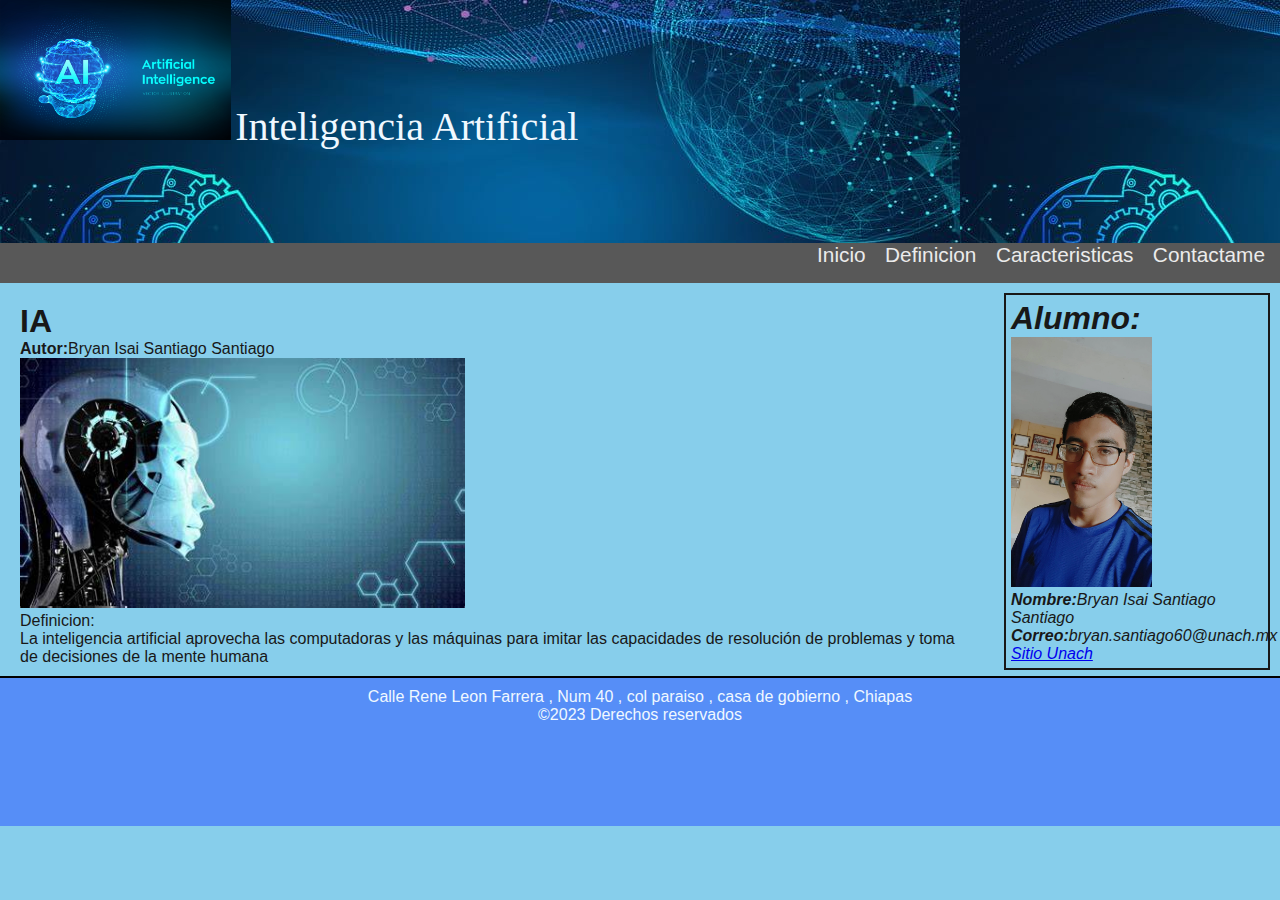
<file: Practica 8/index.html>
<!DOCTYPE html>
<html lang="en">
<head>
    <meta charset="UTF-8">
    <meta name="viewport" content="width=device-width, initial-scale=1.0">
    <title>Inteligencia Artificial</title>
    <link rel="stylesheet" href="css/style.css">
</head>
<header> <!--encabezado-->
   <div id="titulo">
   <img src="img/logo.jpeg"alt="mi logo"id="logo"/>
   <h1>Inteligencia Artificial</h1>
   </div>
    <nav><!--menu-->
       <ul>
       <li><a href="index.html">Inicio</a></li> 
       <li><a href="definicion.html">Definicion</a></li> 
       <li><a href="caracteristicas.html">Caracteristicas</a></li> 
       <li><a href="contactame.html">Contactame</a></li> 
       </ul> 

    </nav> 
</header>
<article>
   <section>
     <h1>IA</h1>
     <p><strong>Autor:</strong>Bryan Isai Santiago Santiago</p>
     <div>
        <img src="img/contenido.jpeg">
        <p><span>Definicion:</span></p>
     </div>
     <p>
        La inteligencia artificial aprovecha las computadoras y las máquinas para imitar las capacidades de resolución de problemas y toma de decisiones de la mente humana
     </p>
    </section>
    <aside>
     <h1>Alumno:</h1>
     <p id="alumnoperfil"><img src="img/perfil.webp"alt="perfil"/></p>
     <p><strong>Nombre:</strong>Bryan Isai Santiago Santiago</p>
     <p><strong>Correo:</strong>bryan.santiago60@unach.mx</p>
     <p><a href="https://www.unach.mx/">Sitio Unach</a></p>
    </aside>

</article>
<footer><!--pie de pagina-->
    <p>Calle Rene Leon Farrera , Num 40 , col paraiso , casa de gobierno , Chiapas</p>
    <p>&copy;2023 Derechos reservados</p>

</footer>
<body>
    
</body>
</html>
</file>
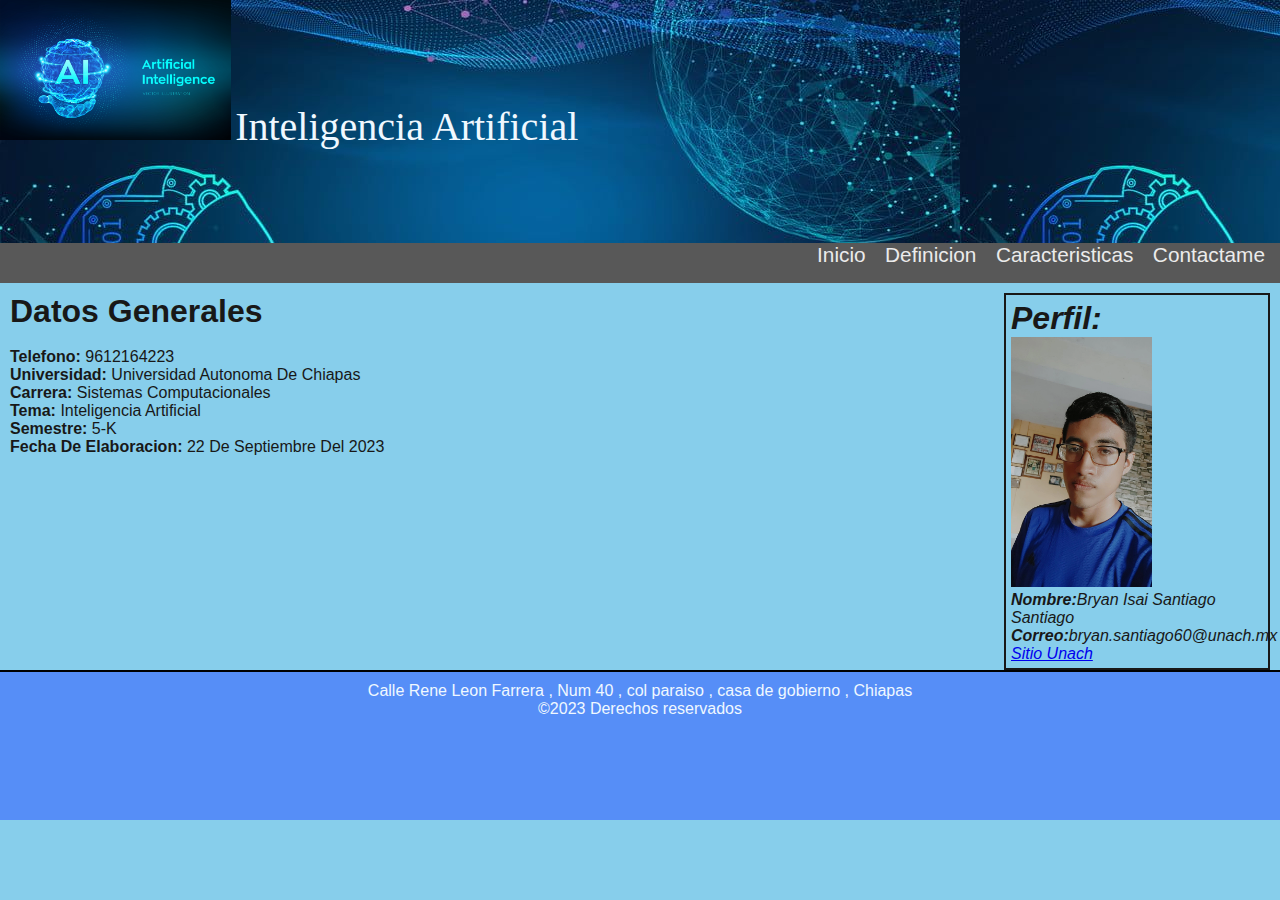
<file: Practica 8/contactame.html>
<!DOCTYPE html>
<html lang="en">
<head>
    <meta charset="UTF-8">
    <meta name="viewport" content="width=device-width, initial-scale=1.0">
    <title>Inteligencia Artificial</title>
    <link rel="stylesheet" href="css/style.css">
</head>
<header> <!--encabezado-->
   <div id="titulo">
   <img src="img/logo.jpeg"alt="mi logo"id="logo"/>
   <h1>Inteligencia Artificial</h1>
   </div>
    <nav><!--menu-->
       <ul>
       <li><a href="index.html">Inicio</a></li> 
       <li><a href="definicion.html">Definicion</a></li> 
       <li><a href="caracteristicas.html">Caracteristicas</a></li> 
       <li><a href="contactame.html">Contactame</a></li> 
       </ul> 

    </nav> 
</header>
<section>
<h1>Datos Generales</h1>
<br>
<p><strong>Telefono:</strong> 9612164223</p>
<p><strong>Universidad:</strong> Universidad Autonoma De Chiapas</p>
<p><strong>Carrera:</strong> Sistemas Computacionales</p>
<p><strong>Tema:</strong> Inteligencia Artificial</p>
<p><strong>Semestre:</strong> 5-K</p>
<p><strong>Fecha De Elaboracion:</strong> 22 De Septiembre Del 2023</p>
</section>
<article>
    
    <aside>
     <h1>Perfil:</h1>
     <p id="alumnoperfil"><img src="img/perfil.webp"alt="perfil"/></p>
     <p><strong>Nombre:</strong>Bryan Isai Santiago Santiago</p>
     <p><strong>Correo:</strong>bryan.santiago60@unach.mx</p>
     <p><a href="https://www.unach.mx/">Sitio Unach</a></p>
    </aside>

</article>

<footer><!--pie de pagina-->
    <p>Calle Rene Leon Farrera , Num 40 , col paraiso , casa de gobierno , Chiapas</p>
    <p>&copy;2023 Derechos reservados</p>
    <div class="col-12 col-md-6 col-lg-3">
    <p class="socials">
        <i class="bi bi-twitter text-white mx-1"></i>
        <i class="bi bi-facebook text-white mx-1"></i>
        <i class="bi bi-linkedin text-white mx-1"></i>
        <i class="bi bi-instagram text-white mx-1"></i>
    </p>
</div>
</footer>
<body>
    
</body>
</html>
</file>
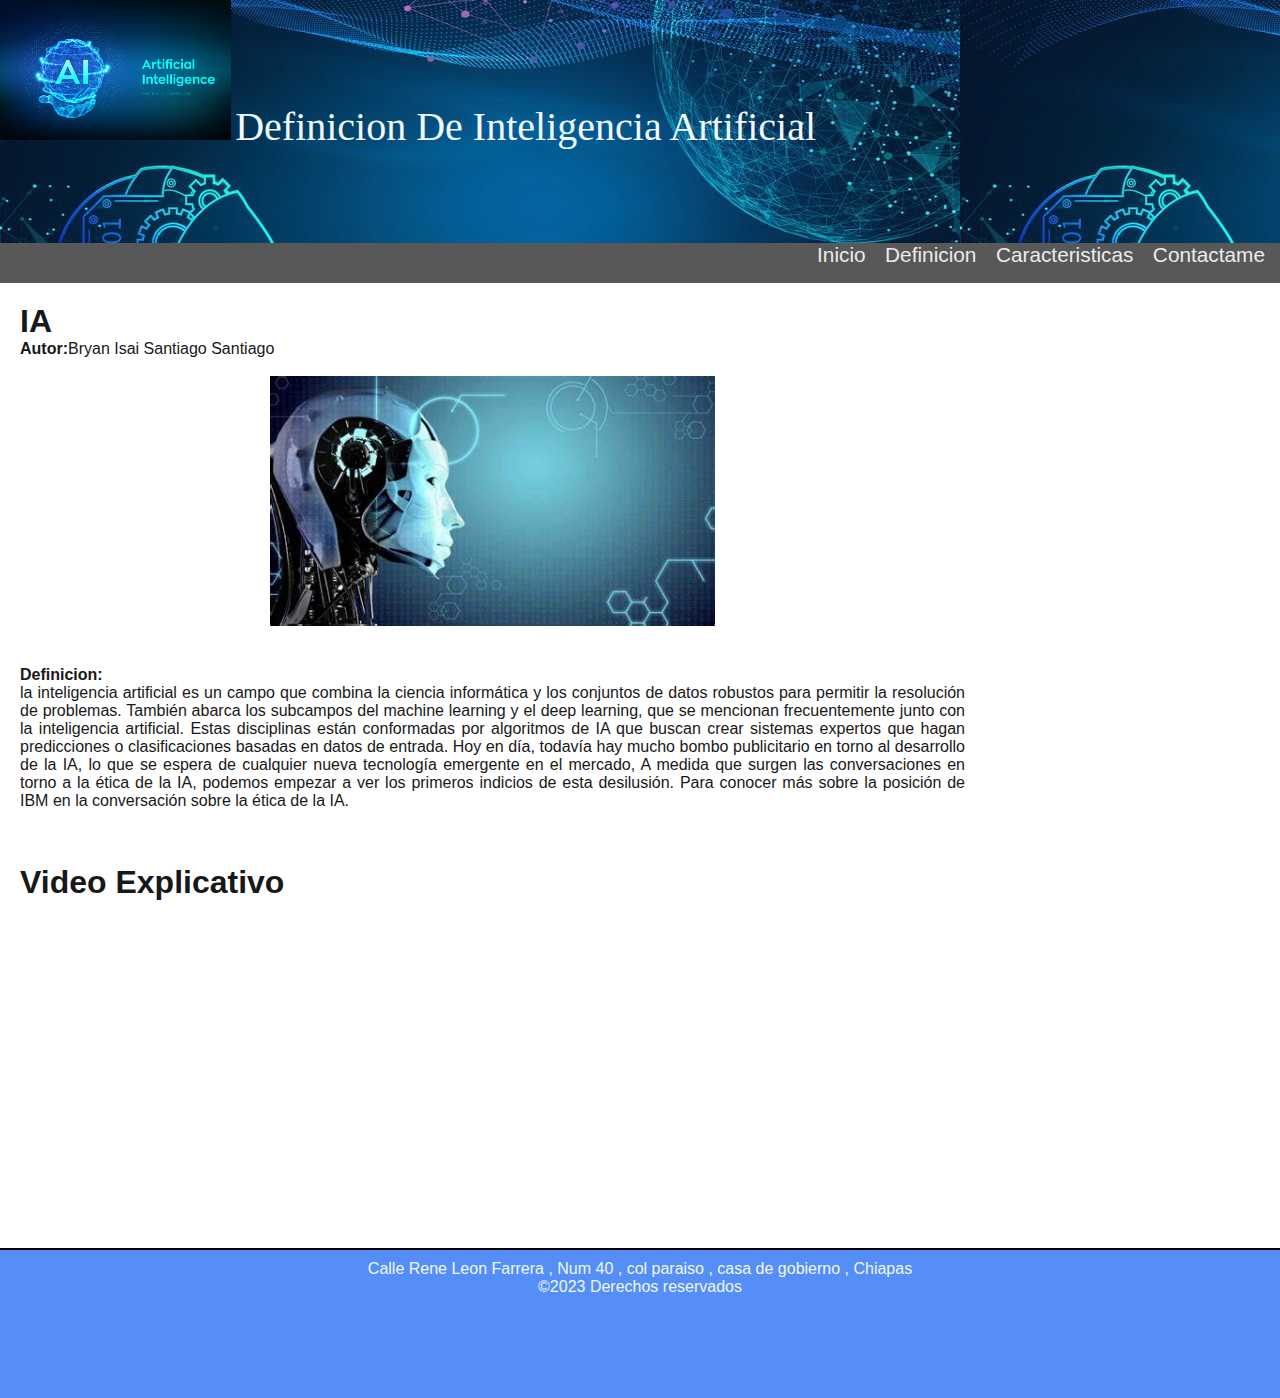
<file: Practica 8/definicion.html>
<!DOCTYPE html>
<html lang="en">
<head>
    <meta charset="UTF-8">
    <meta name="viewport" content="width=device-width, initial-scale=1.0">
    <title>Inteligencia Artificial</title>
    <link rel="stylesheet" href="css/style1.css">
</head>
<header> <!--encabezado-->
   <div id="titulo">
   <img src="img/logo.jpeg"alt="mi logo"id="logo"/>
   <h1> Definicion De Inteligencia Artificial</h1>
   </div>
    <nav><!--menu-->
       <ul>
       <li><a href="index.html">Inicio</a></li> 
       <li><a href="definicion.html">Definicion</a></li> 
       <li><a href="caracteristicas.html">Caracteristicas</a></li> 
       <li><a href="contactame.html">Contactame</a></li> 
       </ul> 

    </nav> 
</header>
<article>
   <section>
     <h1>IA</h1>
     <p><strong>Autor:</strong>Bryan Isai Santiago Santiago</p>
     <br>
     <div>
        <center>
        <img src="img/contenido.jpeg"></center>
        <br>
        <br>
        <p><span><b>Definicion:</b></span></p>
     </div>
     <p>
        la inteligencia artificial es un campo que combina la ciencia informática y los conjuntos de datos robustos para permitir la resolución de problemas. También abarca los subcampos del machine learning y el deep learning, que se mencionan frecuentemente junto con la inteligencia artificial. Estas disciplinas están conformadas por algoritmos de IA que buscan crear sistemas expertos que hagan predicciones o clasificaciones basadas en datos de entrada.

Hoy en día, todavía hay mucho bombo publicitario en torno al desarrollo de la IA, lo que se espera de cualquier nueva tecnología emergente en el mercado, A medida que surgen las conversaciones en torno a la ética de la IA, podemos empezar a ver los primeros indicios de esta desilusión. Para conocer más sobre la posición de IBM en la conversación sobre la ética de la IA.
     </p>
<br>
<br>
<br>
<h1><b>Video Explicativo</b></h1>
<br>
     <iframe width="560" height="315" src="https://www.youtube.com/embed/xvEweQ1ABOE?si=Kfxei9zHszraKqzS" title="YouTube video player" frameborder="0" allow="accelerometer; autoplay; clipboard-write; encrypted-media; gyroscope; picture-in-picture; web-share" allowfullscreen></iframe>
    </section>
    

</article>
<footer><!--pie de pagina-->
    <p>Calle Rene Leon Farrera , Num 40 , col paraiso , casa de gobierno , Chiapas</p>
    <p>&copy;2023 Derechos reservados</p>

</footer>
<body>
    
</body>
</html>
</file>
<file: Practica 8/css/style.css>
*{
 margin: 0;
 padding: 0;
}
body
{
    position: relative;
    background-color: skyblue;
    font-family: 'Trebuchet MS', 'Lucida Sans Unicode', 'Lucida Grande', 'Lucida Sans', Arial, sans-serif;
    color: #181818;
}
header
{
    background: url('../img/banner.jpg')
}
header h1
{
    font-family: 'comic Sans MS';
    font-size: 2.5em;
    font-weight: normal;
    color: aliceblue;
}
#titulo
{
    display: inline-block;
}
#logo, header h1
{
    display: inline-block;
    margin-bottom: 0px;
    height: 140px;
}
nav
{
    display: inline-block;
    width: 100%;
    height: 40px;
    text-align: right;
    background-color: rgb(88, 88, 88);
}
nav ul
{
    list-style-type: none;
}
nav li
{
    display: inline-block;
    margin-right: 15px;
}
nav a 
{
    font-family: 'Segoe UI', Tahoma, Geneva, Verdana, sans-serif;
    font-size: 1.3em;
    color: #ebebeb;
    padding-bottom: 3px;
    text-decoration: none;
}   
nav a:hover
{
    color: #f78d14;
    border-bottom: 3px solid #568ef7;
}
img
{
    height: 250px;
}
article{
    padding: 10px;
    
    
    
}
section{
    padding: 10px;
    margin-left:auto;
    margin-right: auto;
    float:left;
    width: 75%;
}
aside{
    padding: 5px;
    font-style: italic;
    float: right;
    width: 20%;
    border: 2px solid;
    
}
footer{
     float: left;
     position: relative;
     bottom: 0;
     width: 100%;
     height: 150px;
     box-sizing: border-box;
     border-top: 2px solid #000;
     background-color: #568ef7;
     color: aliceblue;
     text-align: center;
     padding-top: 10px;
}
</file>
<file: Practica 8/css/style1.css>
*{
    margin: 0;
    padding: 0;
   }
   body
   {
       position: relative;
       background-color: rgb(255, 255, 255);
       font-family: 'Trebuchet MS', 'Lucida Sans Unicode', 'Lucida Grande', 'Lucida Sans', Arial, sans-serif;
       color: #181818;
   }
   header
   {
       background: url('../img/banner.jpg')
   }
   header h1
   {
       font-family: 'comic Sans MS';
       font-size: 2.5em;
       font-weight: normal;
       color: aliceblue;
   }
   #titulo
   {
       display: inline-block;
   }
   #logo, header h1
   {
       display: inline-block;
       margin-bottom: 0px;
       height: 140px;
   }
   nav
   {
       display: inline-block;
       width: 100%;
       height: 40px;
       text-align: right;
       background-color: rgb(88, 88, 88);
   }
   nav ul
   {
       list-style-type: none;
   }
   nav li
   {
       display: inline-block;
       margin-right: 15px;
   }
   nav a 
   {
       font-family: 'Segoe UI', Tahoma, Geneva, Verdana, sans-serif;
       font-size: 1.3em;
       color: #ebebeb;
       padding-bottom: 3px;
       text-decoration: none;
   }   
   nav a:hover
   {
       color: #f78d14;
       border-bottom: 3px solid #fcfcfc;
   }
   img
   {
       height: 250px;
   }
   article{
       padding: 10px;
   }
   section{
       padding: 10px;
       margin-left: auto;
       margin-right: auto;
       float: left;
       width: 75%;
   }
   section p{
    text-align: justify;
   }
   
   footer{
        float: left;
        position: relative;
        bottom: 0;
        width: 100%;
        height: 150px;
        box-sizing: border-box;
        border-top: 2px solid #000;
        background-color: #568ef7;
        color: aliceblue;
        text-align: center;
        padding-top: 10px;
   }
</file>
